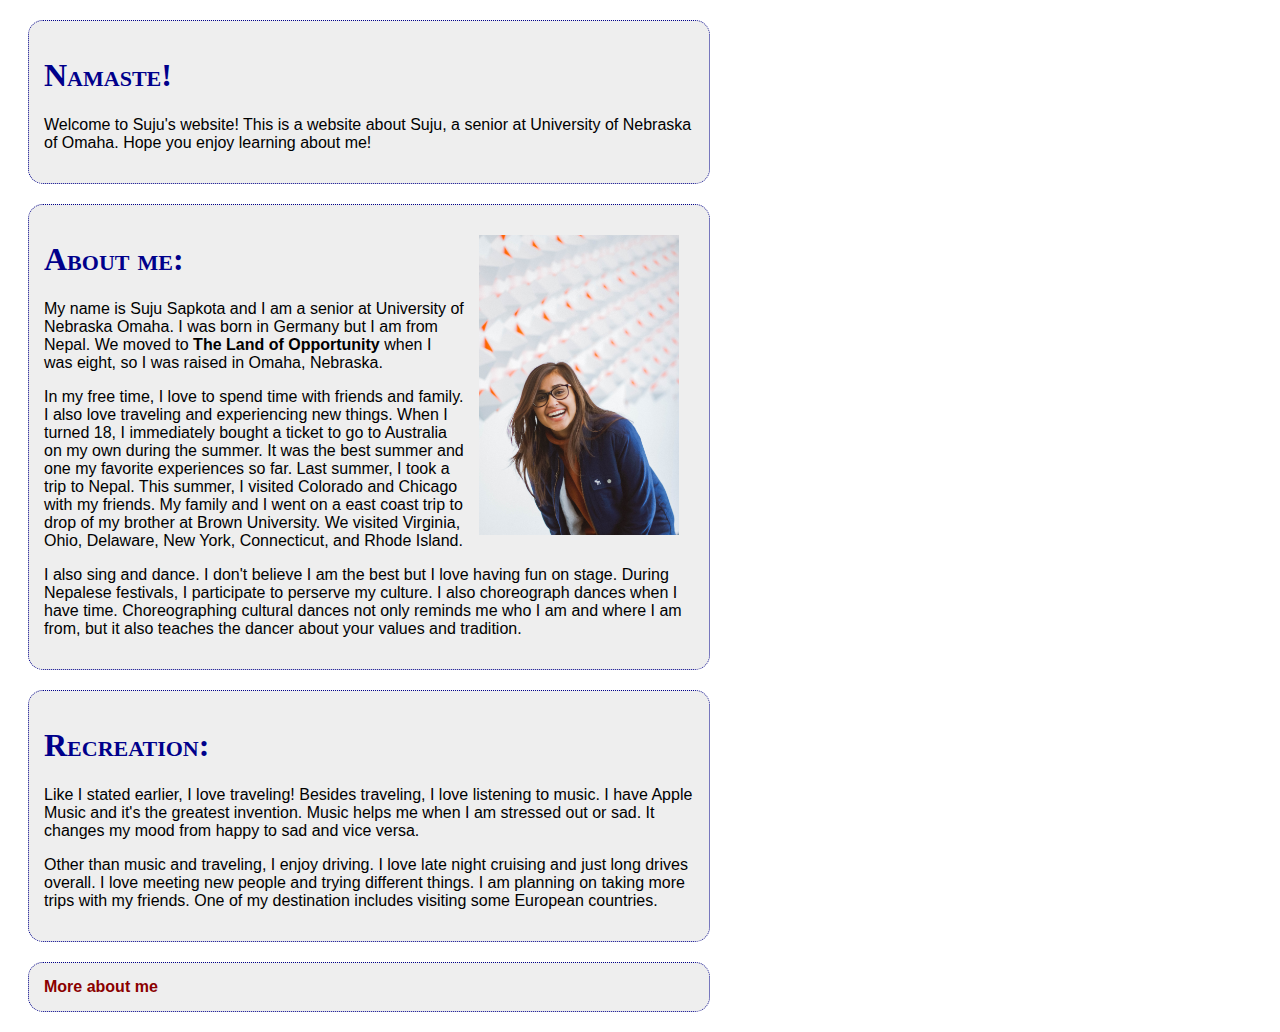
<file: index.html>
<html lang="en">
  <head>
    <title>About Suju</title>
    <meta charset="utf-8" />
    <link rel="stylesheet" type="text/css" href="main.css" />
  </head>

  <body>
    <div id="Welcome">
      <h1>Namaste!</h1>
      <p>
        Welcome to Suju's website! This is a website about Suju, a senior at
        University of Nebraska of Omaha. Hope you enjoy learning about me!
      </p>
    </div>

    <div id="about_me">
      <img
        src="IMG_2896-Edit.jpg"
        alt="a pic of suju in The Nelson-Atkins Museum of Art."
        style="float:right; width:200px;"
      />

      <h1>About me:</h1>

      <p>
        My name is Suju Sapkota and I am a senior at University of Nebraska
        Omaha. I was born in Germany but I am from Nepal. We moved to
        <span class="bold"> The Land of Opportunity </span> when I was eight, so
        I was raised in Omaha, Nebraska.
      </p>

      <p>
        In my free time, I love to spend time with friends and family. I also
        love traveling and experiencing new things. When I turned 18, I
        immediately bought a ticket to go to Australia on my own during the
        summer. It was the best summer and one my favorite experiences so far.
        Last summer, I took a trip to Nepal. This summer, I visited Colorado and
        Chicago with my friends. My family and I went on a east coast trip to
        drop of my brother at Brown University. We visited Virginia, Ohio,
        Delaware, New York, Connecticut, and Rhode Island.
      </p>

      <p>
        I also sing and dance. I don't believe I am the best but I love having
        fun on stage. During Nepalese festivals, I participate to perserve my
        culture. I also choreograph dances when I have time. Choreographing
        cultural dances not only reminds me who I am and where I am from, but it
        also teaches the dancer about your values and tradition.
      </p>
    </div>

    <div id="Recreation">
      <h1>Recreation:</h1>

      <p>
        Like I stated earlier, I love traveling! Besides traveling, I love
        listening to music. I have Apple Music and it's the greatest invention.
        Music helps me when I am stressed out or sad. It changes my mood from
        happy to sad and vice versa.
      </p>

      <p>
        Other than music and traveling, I enjoy driving. I love late night
        cruising and just long drives overall. I love meeting new people and
        trying different things. I am planning on taking more trips with my
        friends. One of my destination includes visiting some European countries.
      </p>
    </div>

    <div id="Link" style="width:650px;">
      <a href="AboutMe.html">More about me</a>
    </div>
  </body>
</html>
</file>
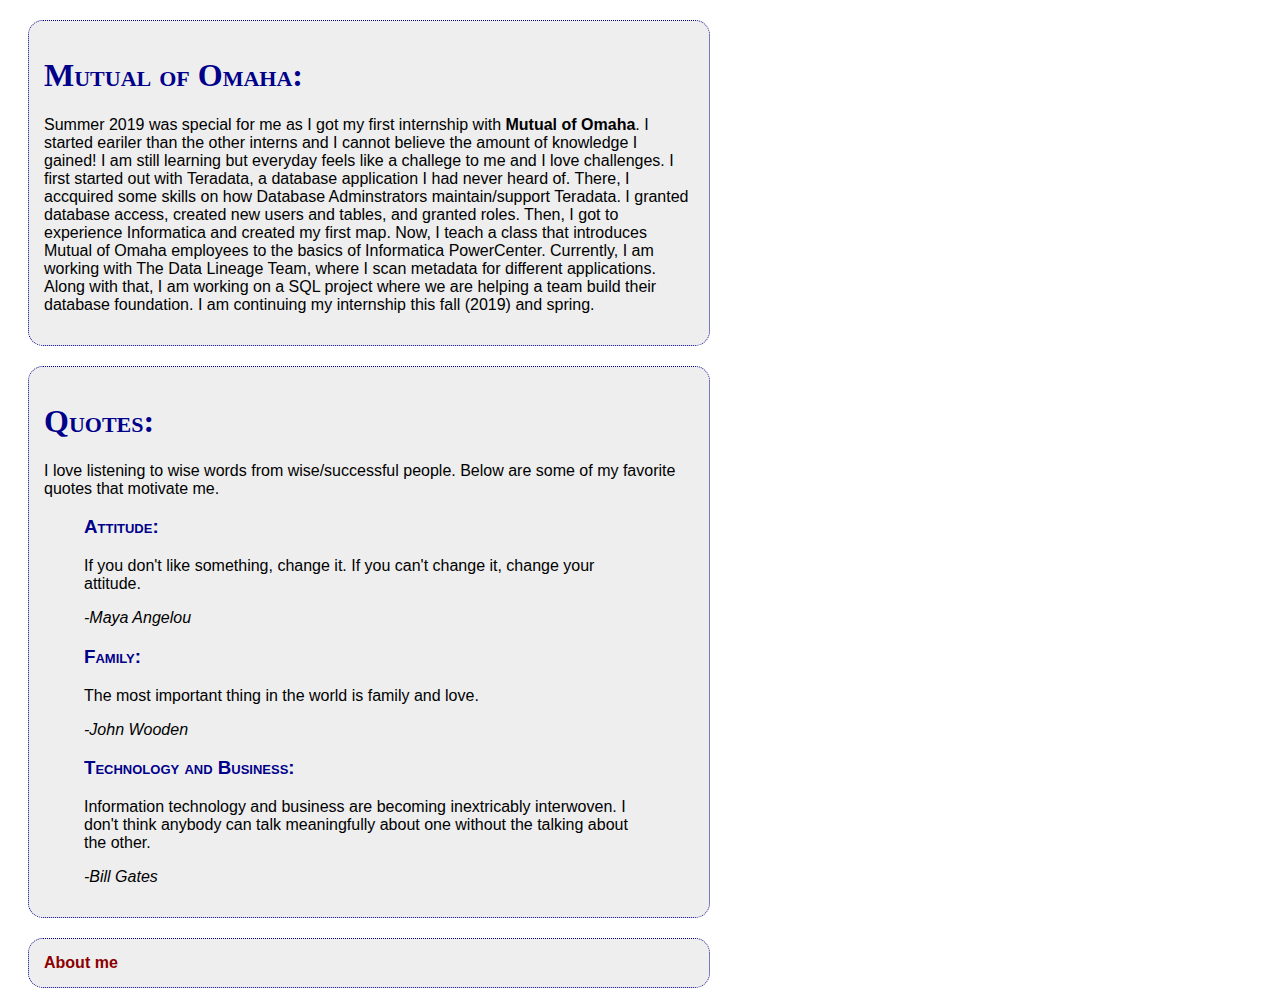
<file: AboutMe.html>
<html lang="en">
  <head>
    <title>About Suju</title>
    <meta charset="utf-8" />
    <link rel="stylesheet" type="text/css" href="main.css" />
  </head>

  <body>
    <div id="Internship">
      <h1>Mutual of Omaha:</h1>

      <p>
        Summer 2019 was special for me as I got my first internship with
        <span class="bold">Mutual of Omaha</span>. I started eariler than the
        other interns and I cannot believe the amount of knowledge I gained! I
        am still learning but everyday feels like a challege to me and I love
        challenges. I first started out with Teradata, a database application I
        had never heard of. There, I accquired some skills on how Database
        Adminstrators maintain/support Teradata. I granted database access,
        created new users and tables, and granted roles. Then, I got to
        experience Informatica and created my first map. Now, I teach a class
        that introduces Mutual of Omaha employees to the basics of Informatica
        PowerCenter. Currently, I am working with The Data Lineage Team, where I
        scan metadata for different applications. Along with that, I am working
        on a SQL project where we are helping a team build their database
        foundation. I am continuing my internship this fall (2019) and spring.
      </p>
    </div>

    <div id="Quotes">
      <h1>Quotes:</h1>
      <p>
        I love listening to wise words from wise/successful people. Below are
        some of my favorite quotes that motivate me.
      </p>
      <blockquote>
        <h3>Attitude:</h3>
        <p>
          If you don't like something, change it. If you can't change it, change
          your attitude.
        </p>
        <cite><span class="italics"> -Maya Angelou</span></cite>
      </blockquote>

      <blockquote>
        <h3>Family:</h3>
        <p>The most important thing in the world is family and love.</p>
        <cite><span class="italics"> -John Wooden </span></cite>
      </blockquote>

      <blockquote>
        <h3>Technology and Business:</h3>
        <p>
          Information technology and business are becoming inextricably
          interwoven. I don't think anybody can talk meaningfully about one
          without the talking about the other.
        </p>
        <cite><span class="italics"> -Bill Gates</span></cite>
      </blockquote>
    </div>

    <div id="Link" style="width:650px;">
      <a href="index.html">About me</a>
    </div>
  </body>
</html>
</file>
<file: main.css>
.bold {
  font-weight: bold;
}
.italics {
  font-style: italic;
}
h1 {
  font-variant: small-caps;
  color: #00008b;
  text-align: left;
}
div {
  border-width: thin;
  border-style: dotted;
  border-color: #00008b;
  border-radius: 15px;
  background-color: #eee;
  width: 650px;
  margin: 20px;
  padding: 15px;
}
p {
  font-family: arial, sans-serif;
}
img {
  border: 0;
  padding: 15px;
  height: 300px;
  width: 200px;
  float: left;
}
blockquote {
  font-family: arial, sans-serif;
}
a {
  font-family: arial, sans-serif;
  color: #8b0000;
  text-decoration: none;
}
a:link {
  font-weight: bold;
}
a:hover {
  background-color: #8b0000;
  color: #eee;
}
h2 {
  font-variant: small-caps;
  color: #00008b;
  text-align: left;
}
h3 {
  font-variant: small-caps;
  color: #00008b;
  text-align: left;
}
</file>
